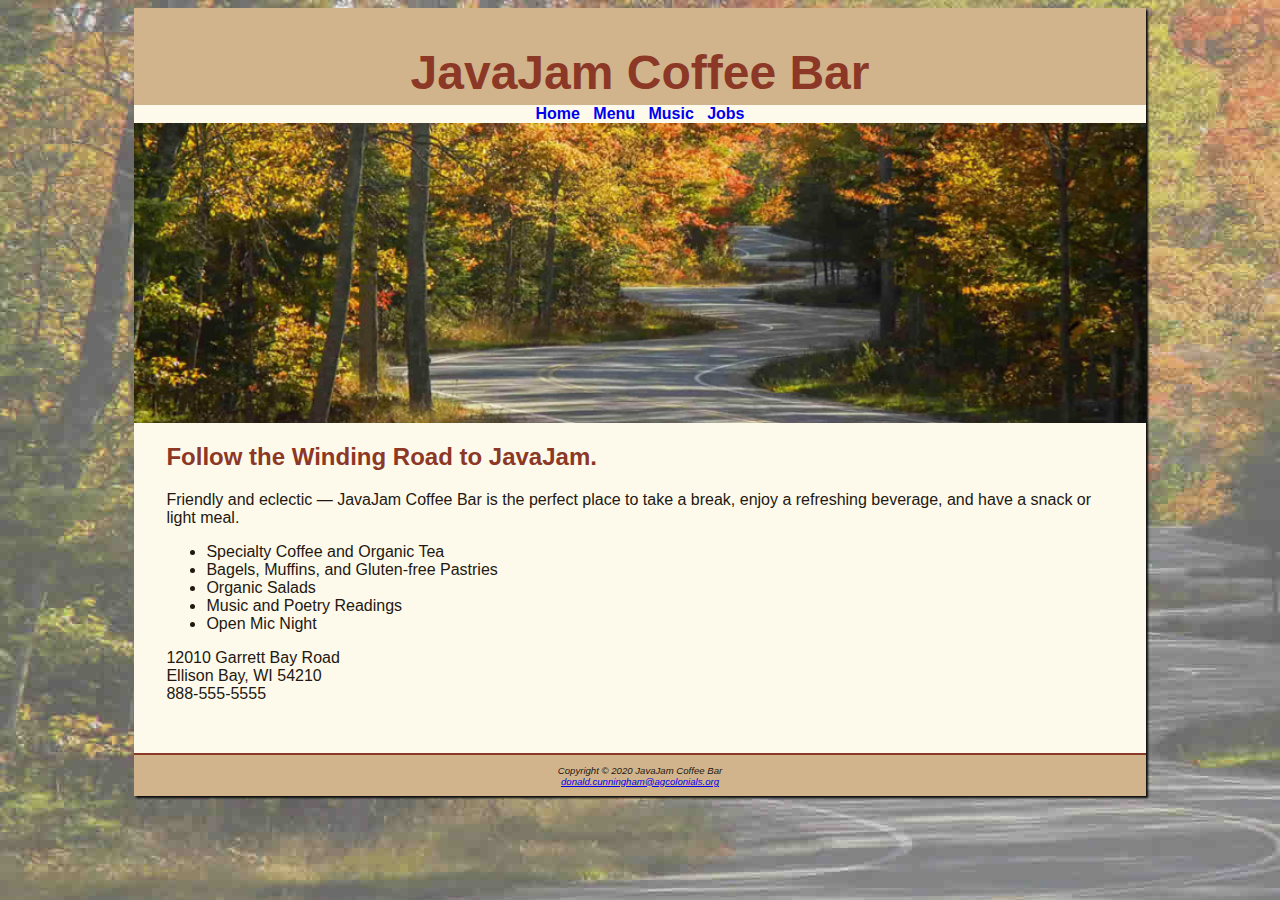
<file: index.html>
<!DOCTYPE html>
<html lang="en">
<head>
<title>JavaJam Coffee Bar</title>
<meta charset="utf-8">
<link href="styles.css" rel="stylesheet">
</head>
<body>
<div id="wrapper">
  <header>
     <h1>JavaJam Coffee Bar</h1>
  </header>
  <nav>
    <a href="index.html">Home</a> &nbsp; 
    <a href="menu.html">Menu</a> &nbsp; 
    <a href="music.html">Music</a> &nbsp; 
    <a href="jobs.html">Jobs</a>
  </nav>

  <div id="homehero"></div>

  <main>
    <h2>Follow the Winding Road to JavaJam.</h2>
    <p>Friendly and eclectic &mdash; JavaJam Coffee Bar is the perfect place to take a break, 
enjoy a refreshing beverage, and have a snack or light meal.</p>
    <ul>
      <li>Specialty Coffee and Organic Tea</li>
      <li>Bagels, Muffins, and Gluten-free Pastries</li>
      <li>Organic Salads</li>
      <li>Music and Poetry Readings</li>
      <li>Open Mic Night</li>
    </ul>
    <div>12010 Garrett Bay Road<br>Ellison Bay, WI 54210<br>888-555-5555<br><br>
    </div>
  </main>
  <footer>
Copyright &copy; 2020 JavaJam Coffee Bar<br>
<a href="mailto:donald.cunningham@agcolonials.org">donald.cunningham@agcolonials.org</a>
  </footer>
</div>
</body>
</html>
</file>
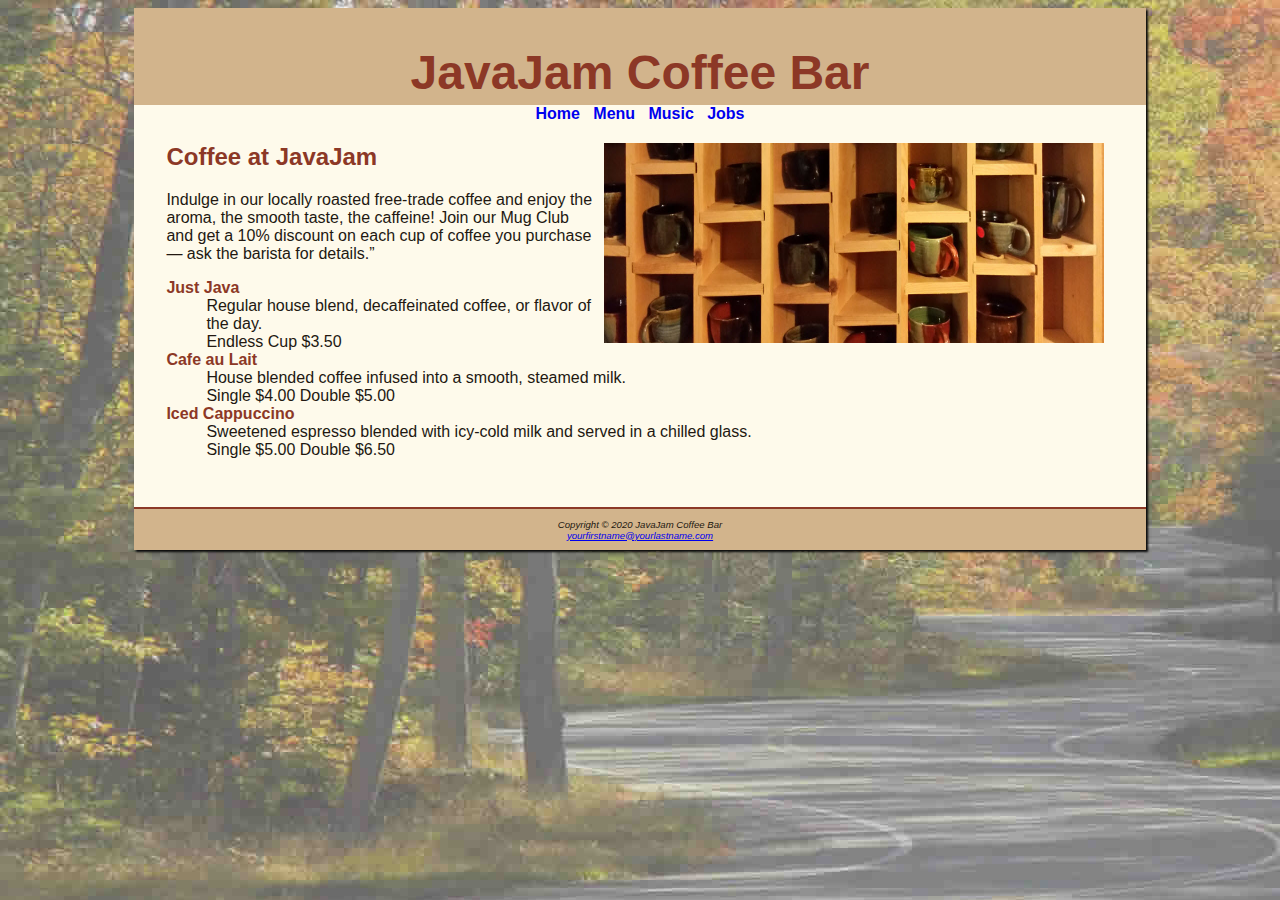
<file: menu.html>
<!DOCTYPE html>
<html lang="en">
<head>
<title>JavaJam Coffee Bar Menu</title>
<meta charset="utf-8">
<link href="styles.css" rel="stylesheet">
</head>
<body>
<div id="wrapper">
  <header>
    <h1>JavaJam Coffee Bar</h1>
  </header>
  <nav>
    <a href="index.html">Home</a> &nbsp; 
    <a href="menu.html">Menu</a> &nbsp; 
    <a href="music.html">Music</a> &nbsp; 
    <a href="jobs.html">Jobs</a>
  </nav>
  <main>
    <img src="images/heromugs.jpg" alt="mugs" align="right" height="200" width="500">

    <h2>Coffee at JavaJam</h2>
    <p>Indulge in our locally roasted free-trade coffee and enjoy the aroma, the smooth taste, the caffeine! Join our Mug Club and get a 10% discount on each cup of coffee you purchase &mdash; ask the barista for details.”</p>
    <dl>
      <dt><strong>Just Java</strong></dt>
      <dd>Regular house blend, decaffeinated coffee, or flavor of the day.<br>Endless Cup $3.50</dd>
      <dt><strong>Cafe au Lait</strong></dt>
      <dd>House blended coffee infused into a smooth, steamed milk.<br>Single $4.00 Double $5.00</dd>
      <dt><strong>Iced Cappuccino</strong></dt>
      <dd>Sweetened espresso blended with icy-cold milk and served in a chilled glass.<br>Single $5.00 Double $6.50</dd>
    </dl>
  </main>
  <footer>
Copyright &copy; 2020 JavaJam Coffee Bar<br>
<a href="mailto:yourfirstname@yourlastname.com">yourfirstname@yourlastname.com</a>
  </footer>
</div>
</body>
</html>
</file>
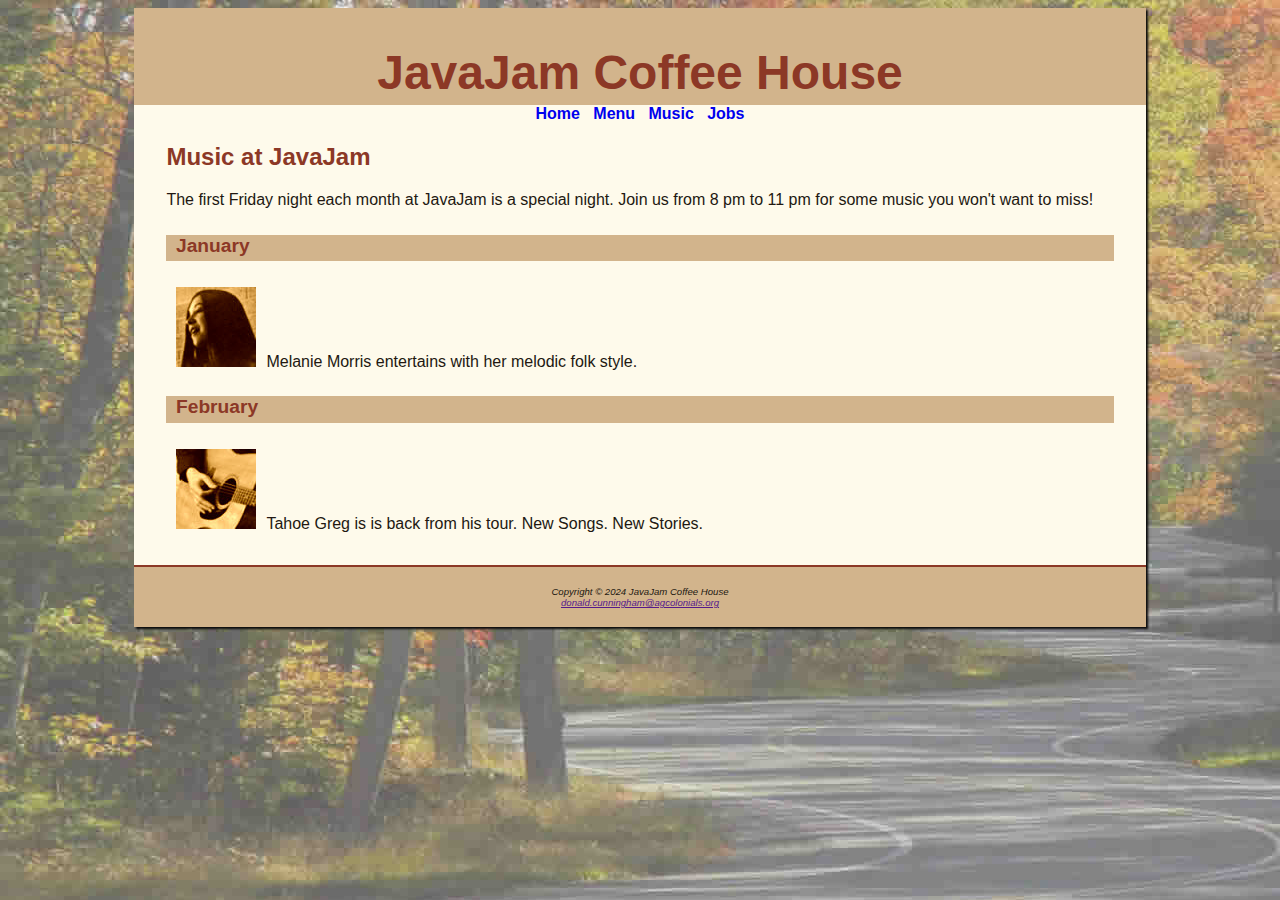
<file: music.html>
<!DOCTYPE html> 
<html lang="en">
    <head> 
        <title>JavaJam Coffee House Music</title> 
        <meta charset="utf-8">
        <link rel="stylesheet" href="styles.css">
    </head>

    <body>
        <div id="wrapper">
            <header><h1>JavaJam Coffee House</h1></header>
            <nav>
              <a href="index.html">Home</a> &nbsp; 
              <a href="menu.html">Menu</a> &nbsp; 
              <a href="music.html">Music</a> &nbsp; 
              <a href="jobs.html">Jobs</a>
            </nav>
                
            <main>
                <div id="heroguitar"></div>

                <h2> Music at JavaJam </h2>
                <p>The first Friday night each month at JavaJam is a special night. Join us from 8 pm to 11 pm for some music you won't want to miss!</p>
                        
                <h4>January</h4>
                <div><img src="images/melaniethumb.jpg">Melanie Morris entertains with her melodic folk style.</div>

                <h4>February</h4>
                <div><img src="images/gregthumb.jpg">Tahoe Greg is is back from his tour. New Songs. New Stories.</div>	
            </main>
                
            <footer><p>Copyright &copy; 2024 JavaJam Coffee House<br><a href="">donald.cunningham@agcolonials.org</a></p></footer>
        </div>
    </body>
</html>
</file>
<file: styles.css>
body { background-color: #FCEBB6;
    color: #221811;
    font-family: Tahoma, Arial, sans-serif;
    background-image: url(images/fadedroad50.jpg);
    background-repeat: no-repeat;
    }
    img {padding-left: 10px; padding-right: 10px}
    #wrapper { background-color: #FEFAEB;
    margin-left: auto;
    margin-right: auto;
    width: 80%;
    min-width: 900px;
    max-width: 1280px;
    box-shadow: 2px 2px 2px #0a0a0a; 
    }
    #homehero {
        background-image: url(images/hero.jpg);
        background-size: cover;
        background-repeat: no-repeat;
        height: 300px;
    }
    #heromugs {
        background-image: url(images/heromugs.jpg);
        background-size: 100% 100%; 
        height: 250px; 
        width: 100%;
    }
    
    .details {padding-left: 20%; padding-right: 20%; overflow: auto;}
    header { background-color: #D2B48C;
    color: #8C3826;
    text-align: center;
    padding-top: 5px;
    padding-bottom: 5px;
    }
    main {
        padding-left: 10px;
        padding-left: 2em;
        padding-right: 2em;
        padding-bottom: 2em;
        display: block;
    }
    h1 {margin-bottom: 0px; font-size: 3em;}
    h2 { color: #8C3826; }
    nav { font-weight: bold;
    text-align: center;
    text-decoration: none;
    }
    h3, dt {color: #8C3826}
    h4 {
        background-color: #D2B48C;
        font-size: 1.2em;
        padding-left: 0.5em;
        padding-bottom: 0.25em;
        color: #8C3826
    }
    nav a {text-decoration: none;}
    footer { background-color: #D2B48C;
    font-size: .60em;
    font-style: italic;
    text-align: center;
    padding: 1em;
    border-top: 2px solid #8C3826;
    }
</file>
